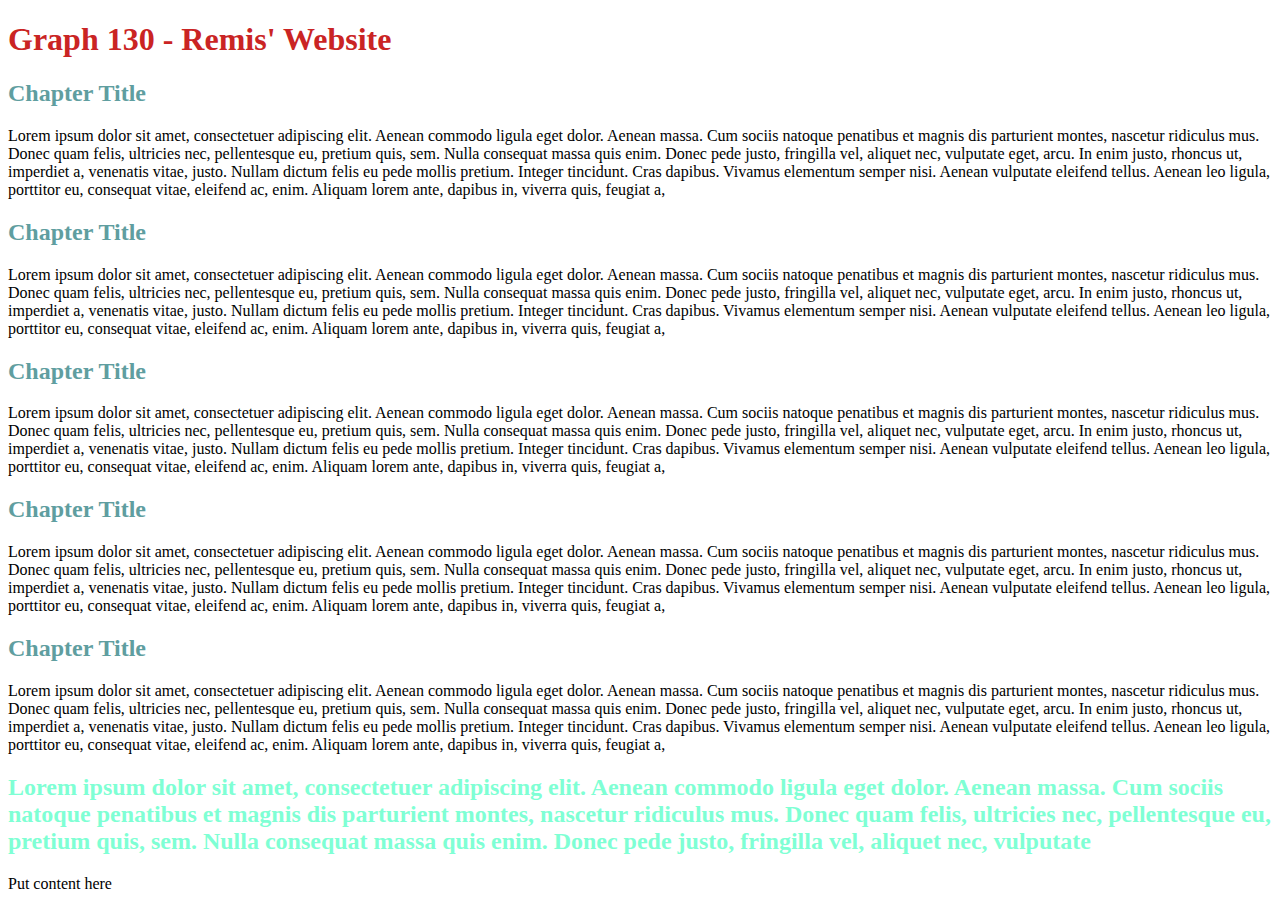
<file: index.html>
<!DOCTYPE html>
<html lang="en">
<head>
    <meta charset="UTF-8">
    <meta name="viewport" content="width=device-width, initial-scale=1.0">
    <title>Graph 130 - Fall 2023</title>
    <style>
        h2{
            color:cadetblue;
        }
        aside h2 {
            color:aquamarine;
        }
    </style>
</head>
<body>
    <header>
    <h1 style="color:rgb(202, 36, 36);"">Graph 130 - Remis' Website</h1>
    <header>
    <div>
        <article>
            <section>
             <h2>Chapter Title</h2>
             <p>Lorem ipsum dolor sit amet, consectetuer adipiscing elit. Aenean commodo ligula eget dolor. Aenean massa. Cum sociis natoque penatibus et magnis dis parturient montes, nascetur ridiculus mus. Donec quam felis, ultricies nec, pellentesque eu, pretium quis, sem. Nulla consequat massa quis enim. Donec pede justo, fringilla vel, aliquet nec, vulputate eget, arcu. In enim justo, rhoncus ut, imperdiet a, venenatis vitae, justo. Nullam dictum felis eu pede mollis pretium. Integer tincidunt. Cras dapibus. Vivamus elementum semper nisi. Aenean vulputate eleifend tellus. Aenean leo ligula, porttitor eu, consequat vitae, eleifend ac, enim. Aliquam lorem ante, dapibus in, viverra quis, feugiat a,</p>
            <section>
    <article>
        <article>
            <section>
             <h2>Chapter Title</h2>
             <p>Lorem ipsum dolor sit amet, consectetuer adipiscing elit. Aenean commodo ligula eget dolor. Aenean massa. Cum sociis natoque penatibus et magnis dis parturient montes, nascetur ridiculus mus. Donec quam felis, ultricies nec, pellentesque eu, pretium quis, sem. Nulla consequat massa quis enim. Donec pede justo, fringilla vel, aliquet nec, vulputate eget, arcu. In enim justo, rhoncus ut, imperdiet a, venenatis vitae, justo. Nullam dictum felis eu pede mollis pretium. Integer tincidunt. Cras dapibus. Vivamus elementum semper nisi. Aenean vulputate eleifend tellus. Aenean leo ligula, porttitor eu, consequat vitae, eleifend ac, enim. Aliquam lorem ante, dapibus in, viverra quis, feugiat a,</p>
            <section>
                <article>
                    <section>
                     <h2>Chapter Title</h2>
                     <p>Lorem ipsum dolor sit amet, consectetuer adipiscing elit. Aenean commodo ligula eget dolor. Aenean massa. Cum sociis natoque penatibus et magnis dis parturient montes, nascetur ridiculus mus. Donec quam felis, ultricies nec, pellentesque eu, pretium quis, sem. Nulla consequat massa quis enim. Donec pede justo, fringilla vel, aliquet nec, vulputate eget, arcu. In enim justo, rhoncus ut, imperdiet a, venenatis vitae, justo. Nullam dictum felis eu pede mollis pretium. Integer tincidunt. Cras dapibus. Vivamus elementum semper nisi. Aenean vulputate eleifend tellus. Aenean leo ligula, porttitor eu, consequat vitae, eleifend ac, enim. Aliquam lorem ante, dapibus in, viverra quis, feugiat a,</p>
                    <section>
            <article>
                <article>
                    <section>
                     <h2>Chapter Title</h2>
                     <p>Lorem ipsum dolor sit amet, consectetuer adipiscing elit. Aenean commodo ligula eget dolor. Aenean massa. Cum sociis natoque penatibus et magnis dis parturient montes, nascetur ridiculus mus. Donec quam felis, ultricies nec, pellentesque eu, pretium quis, sem. Nulla consequat massa quis enim. Donec pede justo, fringilla vel, aliquet nec, vulputate eget, arcu. In enim justo, rhoncus ut, imperdiet a, venenatis vitae, justo. Nullam dictum felis eu pede mollis pretium. Integer tincidunt. Cras dapibus. Vivamus elementum semper nisi. Aenean vulputate eleifend tellus. Aenean leo ligula, porttitor eu, consequat vitae, eleifend ac, enim. Aliquam lorem ante, dapibus in, viverra quis, feugiat a,</p>
                    <section>
            <article>
                <article>
                    <article>
                        <section>
                         <h2>Chapter Title</h2>
                         <p>Lorem ipsum dolor sit amet, consectetuer adipiscing elit. Aenean commodo ligula eget dolor. Aenean massa. Cum sociis natoque penatibus et magnis dis parturient montes, nascetur ridiculus mus. Donec quam felis, ultricies nec, pellentesque eu, pretium quis, sem. Nulla consequat massa quis enim. Donec pede justo, fringilla vel, aliquet nec, vulputate eget, arcu. In enim justo, rhoncus ut, imperdiet a, venenatis vitae, justo. Nullam dictum felis eu pede mollis pretium. Integer tincidunt. Cras dapibus. Vivamus elementum semper nisi. Aenean vulputate eleifend tellus. Aenean leo ligula, porttitor eu, consequat vitae, eleifend ac, enim. Aliquam lorem ante, dapibus in, viverra quis, feugiat a,</p>
                        <section>
                <article>
                <aside>
                    <h2>Lorem ipsum dolor sit amet, consectetuer adipiscing elit. Aenean commodo ligula eget dolor. Aenean massa. Cum sociis natoque penatibus et magnis dis parturient montes, nascetur ridiculus mus. Donec quam felis, ultricies nec, pellentesque eu, pretium quis, sem. Nulla consequat massa quis enim. Donec pede justo, fringilla vel, aliquet nec, vulputate</h2>
                </aside>
                <footer>Put content here</footer>
            </div>
</body>
</html>
</file>
